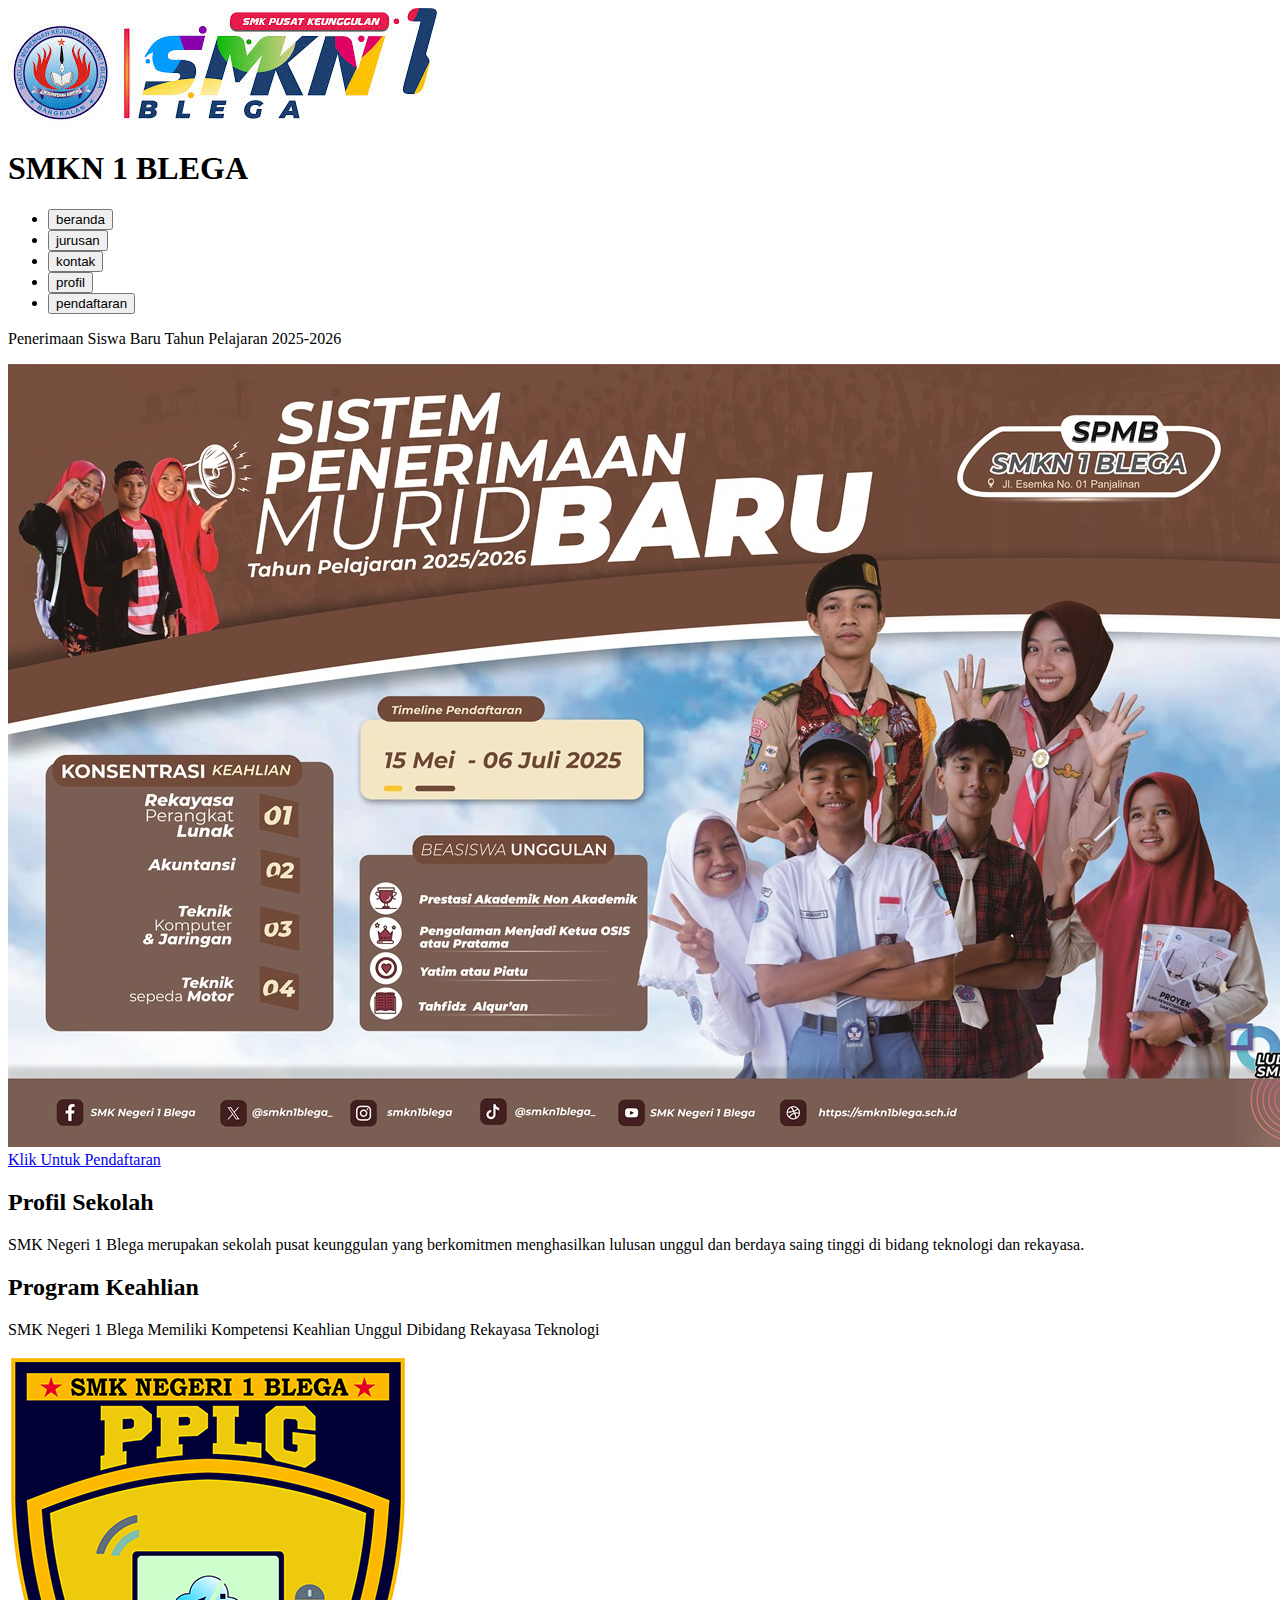
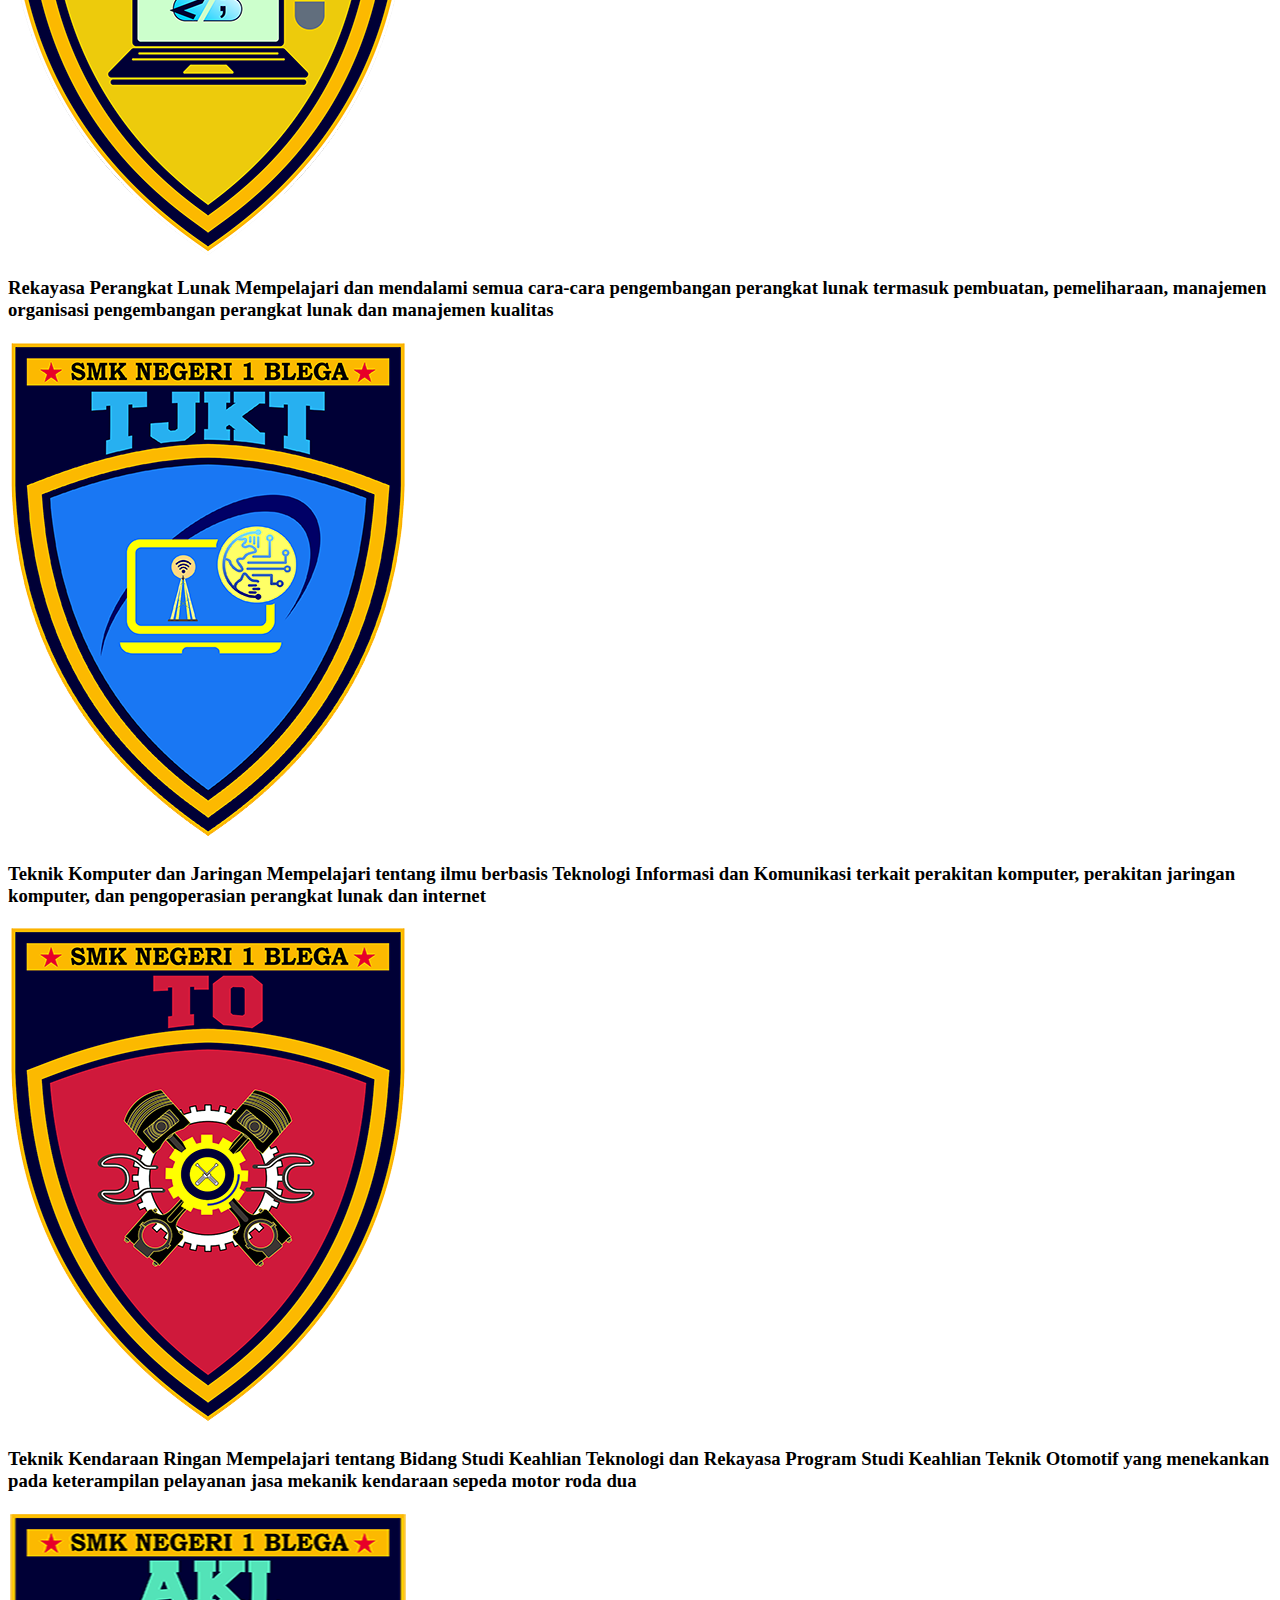
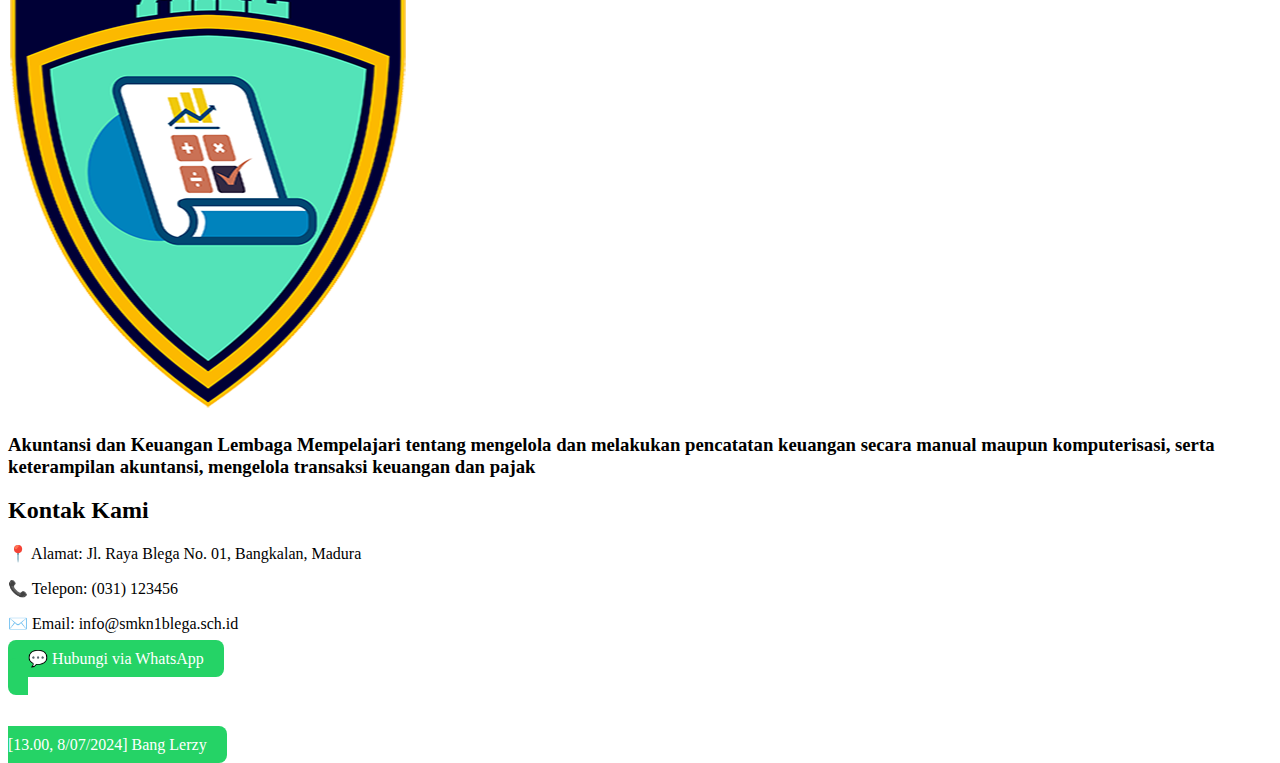
<file: index.html>
<!DOCTYPE html>
<html lang="id">
<head>
  <meta charset="UTF-8" 0/>
  <meta name="viewport" content="width=device-width, initial-scale=1.0" />
  <meta name="description" content="Website resmi SMKN 1 Blega. Informasi PPDB, jurusan, profil sekolah, dan kontak.">
  <title>website bang_lerz</title>
  <link rel="stylesheet" href="style.css" />
  <link rel="icon" href="images/favicon.ico" type="image/x-icon">

</head>
<body>
  <!-- HEADER -->
  <header>
    <div class="logo">
      <img src="images.jpg" alt="Logo SMKN 1 Blega">
      <h1>SMKN 1 BLEGA</h1>
    </div>
    <nav>
      <ul class="nav-links">
        <li><a href="index.html"><button>beranda</button></a></li>
         <li><a href="jurusan.html"><button>jurusan</button></a></li>
          <li><a href="kontak.html"><button>kontak</button></a></li>
          <li><a href="profil.html"><button>profil</button></a></li>
         <li><a href="pndaftaran.html"><button>pendaftaran</button></a></li>
      </ul>
      
    </nav>
  </header>

  <!-- BANNER -->
  <section class="banner" id="beranda">
  <P>Penerimaan Siswa Baru Tahun Pelajaran 2025‑2026</P>
  <!-- tambahkan kode ini di bawah tulisan-->
  <img src="SLIDE1 (1).jpg">
  <!--klik untuk pendaftaran-->
  <a href="pendaftaran.html" class="btn">Klik Untuk Pendaftaran</a>
</section>


  <!-- PROFIL -->
  <section id="profil2" class="profil2">
    <h2>Profil Sekolah</h2>
    <p>SMK Negeri 1 Blega merupakan sekolah pusat keunggulan yang berkomitmen menghasilkan lulusan unggul dan berdaya saing tinggi di bidang teknologi dan rekayasa.</p>
  </section>

  <!-- PROGRAM KEAHLIAN -->
  <section id="jurusan" class="program">
    <h2>Program Keahlian</h2>
    <p>SMK Negeri 1 Blega Memiliki Kompetensi Keahlian Unggul Dibidang Rekayasa Teknologi</p>
    <div class="card-container">
      <div class="card">
        <img src="LOGO PPLG.png" alt="RPL">
        <h3>Rekayasa Perangkat Lunak Mempelajari dan mendalami semua cara-cara pengembangan perangkat lunak termasuk pembuatan, pemeliharaan, manajemen organisasi pengembangan perangkat lunak dan manajemen kualitas</h3>
      </div>
      <div class="card">
        <img src="LOGO TJKT.png" alt="TKJ">
        <h3>Teknik Komputer dan Jaringan Mempelajari tentang ilmu berbasis Teknologi Informasi dan Komunikasi terkait perakitan komputer, perakitan jaringan komputer, dan pengoperasian perangkat lunak dan internet</h3>
      </div>
      <div class="card">
        <img src="LOGO TO.png" alt="Otomotif">
        <h3>Teknik Kendaraan Ringan Mempelajari tentang Bidang Studi Keahlian Teknologi dan Rekayasa Program Studi Keahlian Teknik Otomotif yang menekankan pada keterampilan pelayanan jasa mekanik kendaraan sepeda motor roda dua</h3>
      </div>
      <div class="card">
        <img src="LOGO AK.png" alt="AKL">
        <h3>Akuntansi dan Keuangan Lembaga Mempelajari tentang mengelola dan melakukan pencatatan keuangan secara manual maupun komputerisasi, serta keterampilan akuntansi, mengelola transaksi keuangan dan pajak                                              </h3>
      </div>
    </div>
  </section>

  <!-- KONTAK -->
  <section id="kontak" class="kontak">
    <h2>Kontak Kami</h2>
    <p>📍 Alamat: Jl. Raya Blega No. 01, Bangkalan, Madura</p>
    <p>📞 Telepon: (031) 123456</p>
    <p>✉️ Email: info@smkn1blega.sch.id</p>
   <a href="https://wa.me/6281234567890?text=Halo%20saya%20ingin%20bertanya%20tentang%20penerimaan%20siswa%20baru" 
   target="_blank" 
   class="btn btn-success" 
   style="background-color:#25D366; color:white; padding:10px 20px; border-radius:8px; text-decoration:none;">
   💬 Hubungi via WhatsApp
  </section>

  <!-- FOOTER -->
  <footer>
    <p>© 2025 SMKN 1 Blega | Semua Hak Dilindungi</p>
  </footer>

  <script>
    // Script sederhana untuk toggle menu di HP
    const menuBtn = document.querySelector('.menu-btn');
    const navLinks = document.querySelector('.nav-links');
    menuBtn.addEventListener('click', () => {
      navLinks.classList.toggle('active');
    });
  </script>
  <script>
  const target = document.getElementById('target');
  const container = document.getElementById('container');

  // Untuk touch screen atau klik
  target.addEventListener('click', () => {
    const elemenBiru = document.createElement('div');
    elemenBiru.classList.add('biru');
    container.appendChild(elemenBiru);
  });
</script>

</body>
</html>
[13.00, 8/07/2024] Bang Lerzy
</file>
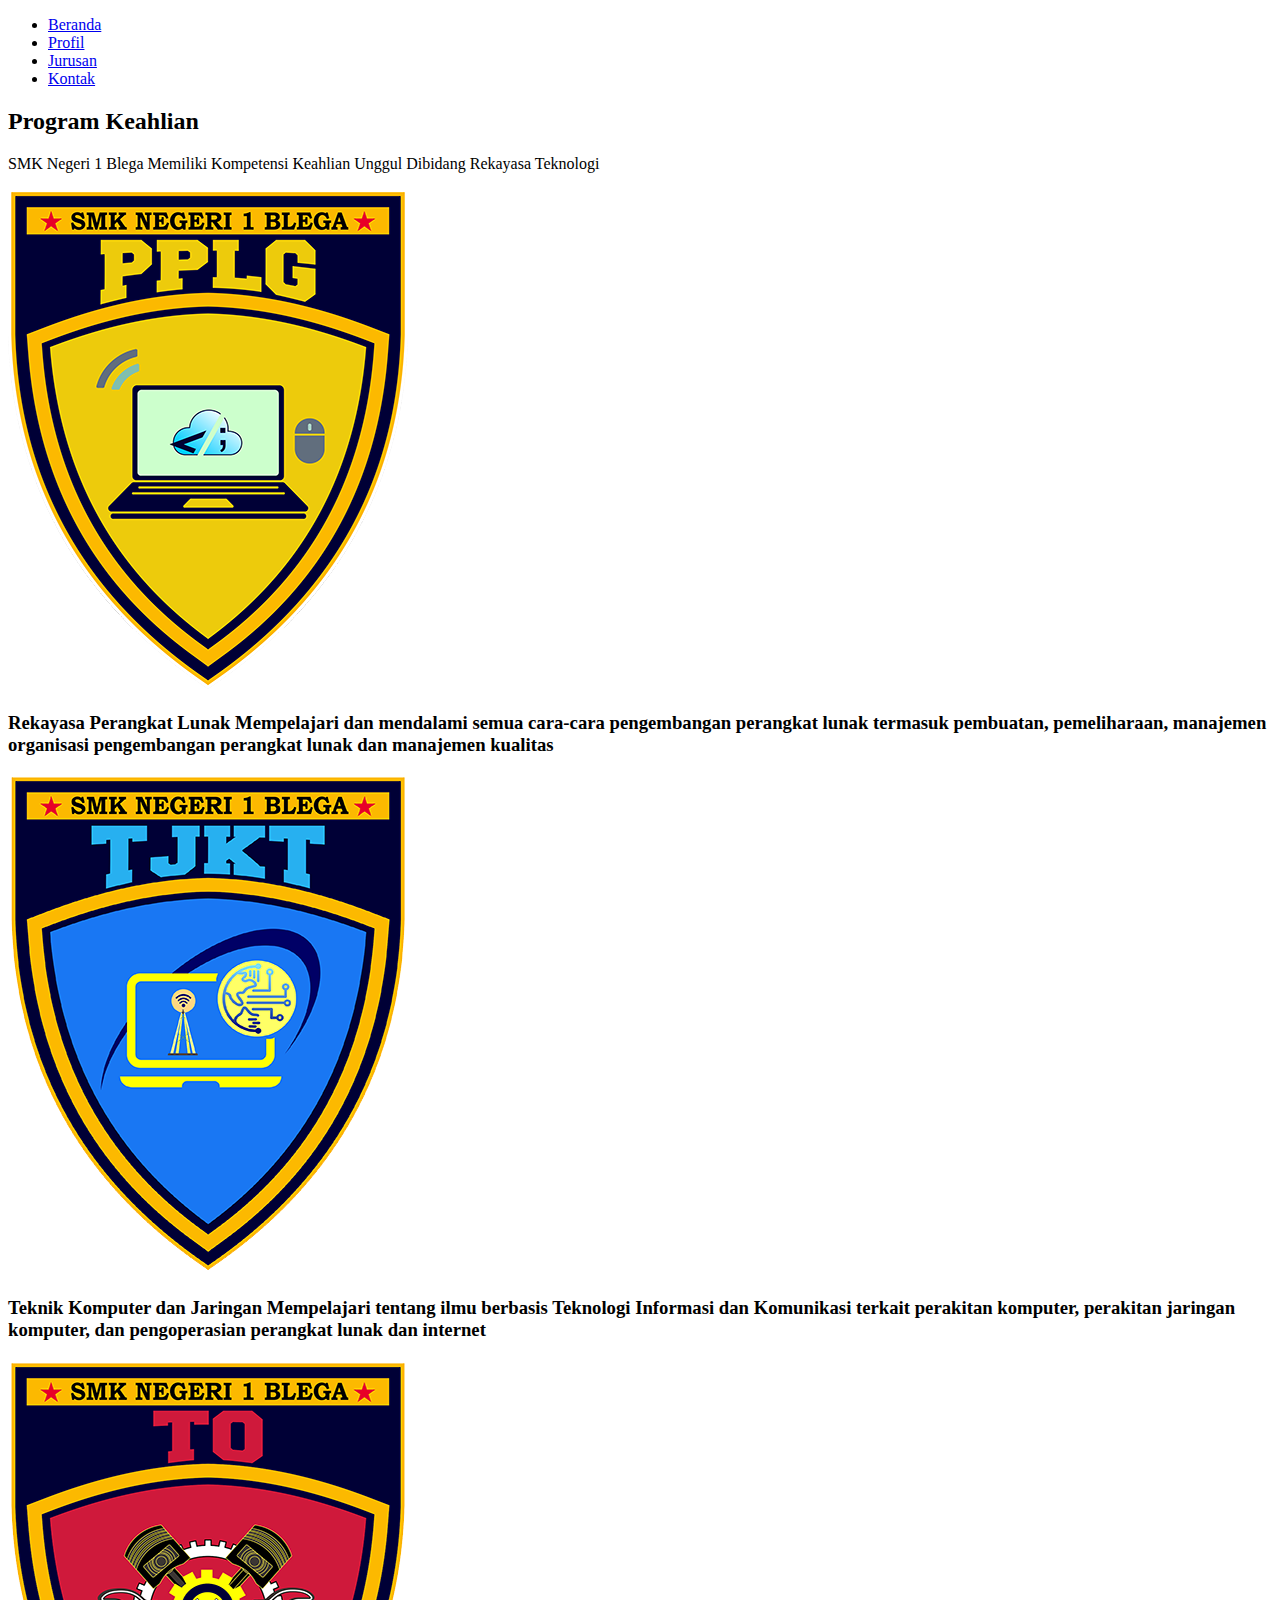
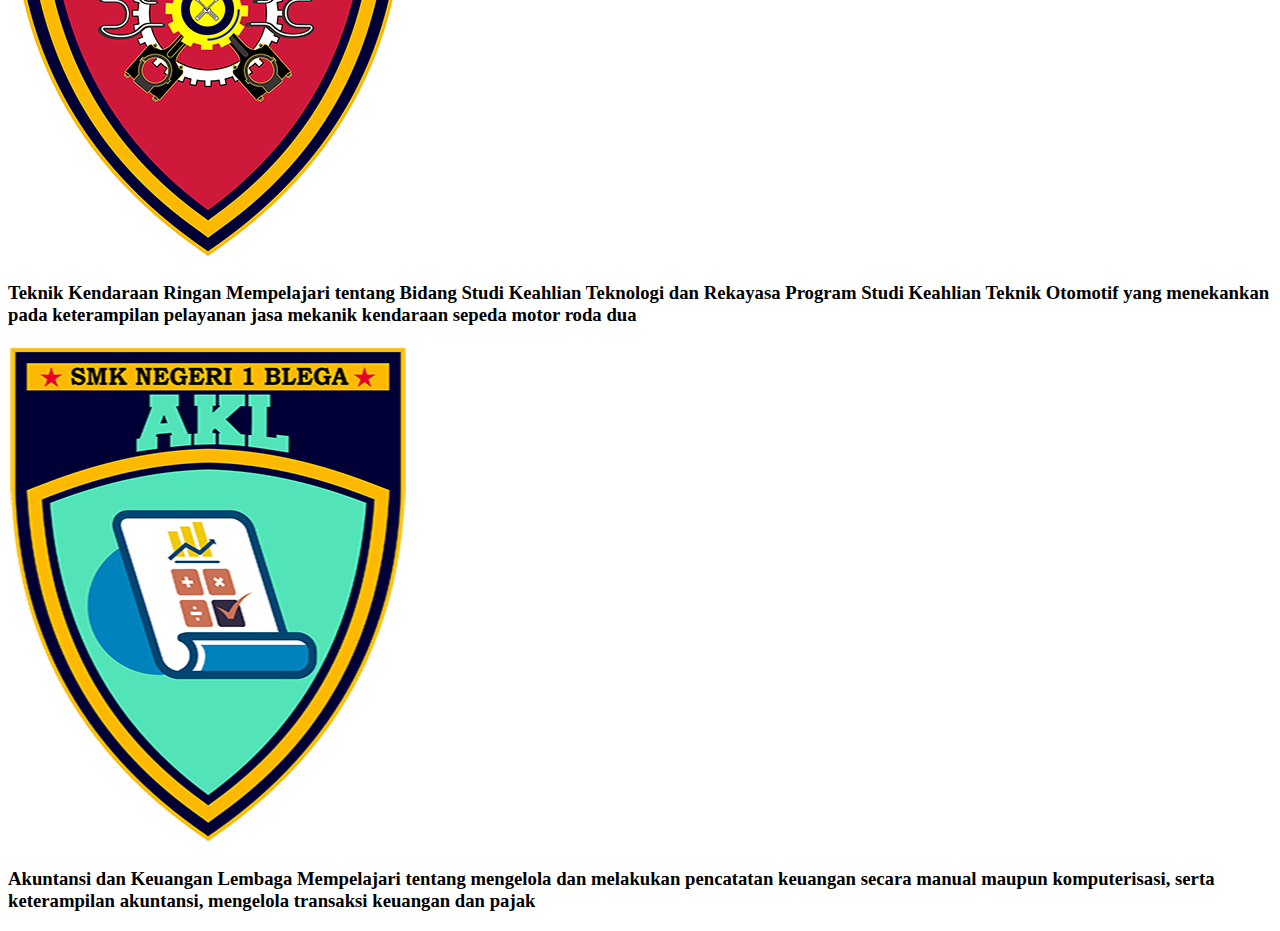
<file: jurusan.html>
<!DOCTYPE html>
<html lang="en">
<head>
    <meta charset="UTF-8">
    <meta name="viewport" content="width=device-width, initial-scale=1.0">
    <title>jurusan.smkn 1blega</title>
     <link rel="stylesheet" href="style.css" />
</head>
<body>
   <ul class="nav-links">
        <li><a href="beranda">Beranda</a></li>
        <li><a href="profil.html">Profil</a></li>
        <li><a href="jurusan.html">Jurusan</a></li>
        <li><a href="kontak.html">Kontak</a></li>
      </ul>
     <section id="jurusan" class="program">
    <h2>Program Keahlian</h2>
    <p>SMK Negeri 1 Blega Memiliki Kompetensi Keahlian Unggul Dibidang Rekayasa Teknologi</p>
    <div class="card-container">
      <div class="card">
        <img src="LOGO PPLG.png" alt="RPL">
        <h3>Rekayasa Perangkat Lunak Mempelajari dan mendalami semua cara-cara pengembangan perangkat lunak termasuk pembuatan, pemeliharaan, manajemen organisasi pengembangan perangkat lunak dan manajemen kualitas</h3>
      </div>
      <div class="card">
        <img src="LOGO TJKT.png" alt="TKJ">
        <h3>Teknik Komputer dan Jaringan Mempelajari tentang ilmu berbasis Teknologi Informasi dan Komunikasi terkait perakitan komputer, perakitan jaringan komputer, dan pengoperasian perangkat lunak dan internet</h3>
      </div>
      <div class="card">
        <img src="LOGO TO.png" alt="Otomotif">
        <h3>Teknik Kendaraan Ringan Mempelajari tentang Bidang Studi Keahlian Teknologi dan Rekayasa Program Studi Keahlian Teknik Otomotif yang menekankan pada keterampilan pelayanan jasa mekanik kendaraan sepeda motor roda dua</h3>
      </div>
      <div class="card">
        <img src="LOGO AK.png" alt="AKL">
        <h3>Akuntansi dan Keuangan Lembaga Mempelajari tentang mengelola dan melakukan pencatatan keuangan secara manual maupun komputerisasi, serta keterampilan akuntansi, mengelola transaksi keuangan dan pajak                                              </h3>
      </div>
    </div>
  </section>
</body>
</html>
</file>
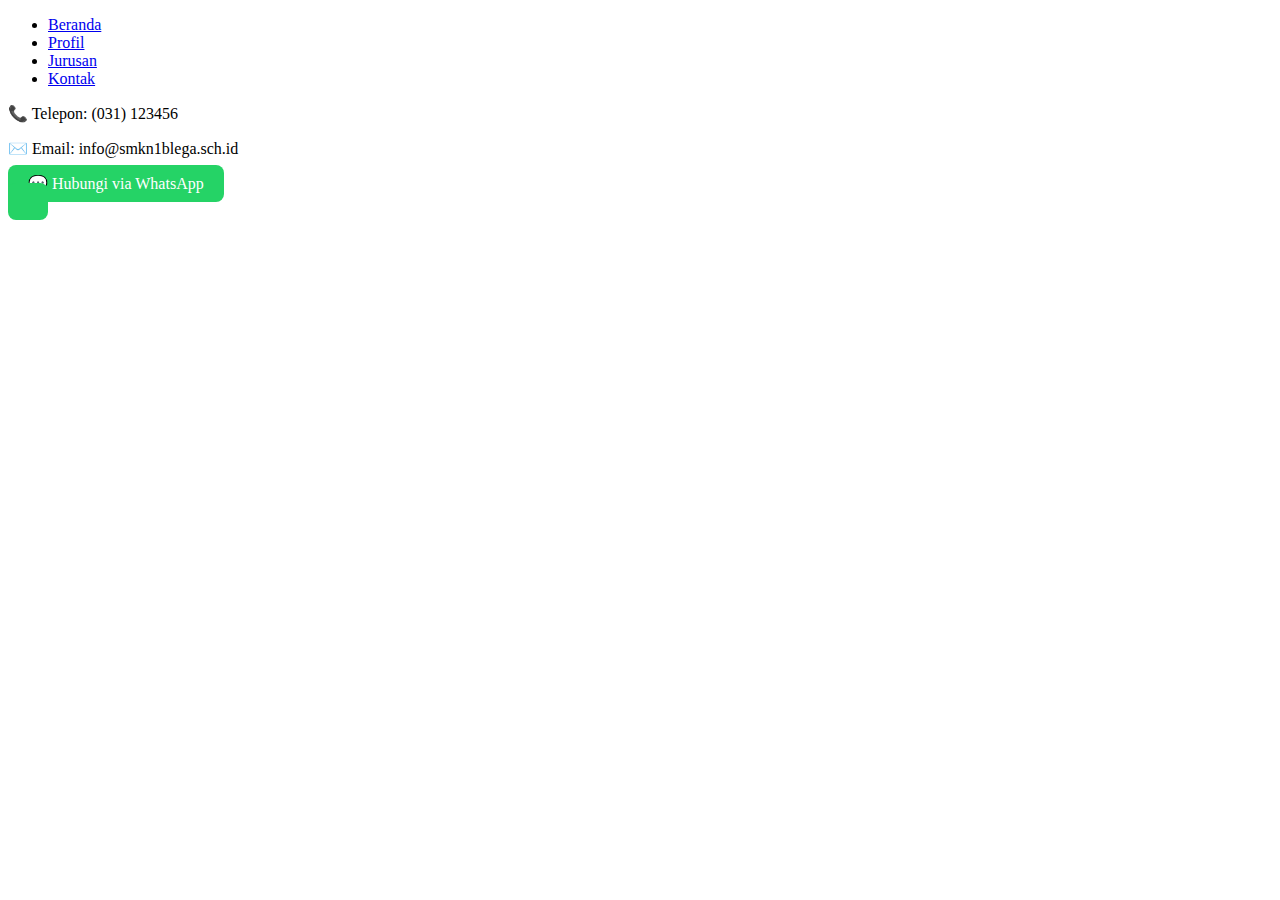
<file: kontak.html>
<!DOCTYPE html>
<html lang="en">
<head>
    <meta charset="UTF-8">
    <meta name="viewport" content="width=device-width, initial-scale=1.0">
    <title>Document</title>
    <link rel="stylesheet" href="style.css" />
</head>
<body>
     <ul class="nav-links">
        <li><a href="beranda">Beranda</a></li>
        <li><a href="profil.html">Profil</a></li>
        <li><a href="jurusan.html">Jurusan</a></li>
        <li><a href="kontak.html">Kontak</a></li>
      </ul>
       <section>
             <p>📞 Telepon: (031) 123456</p>
    <p>✉️ Email: info@smkn1blega.sch.id</p>
        <a href="https://wa.me/6281234567890?text=Halo%20saya%20ingin%20bertanya%20tentang%20penerimaan%20siswa%20baru" 
   target="_blank"  class="btn btn-success" 
   style="background-color:#25D366; color:white; padding:10px 20px; border-radius:8px; text-decoration:none;">
   💬 Hubungi via WhatsApp
       </section>
</body>
</html>
</file>
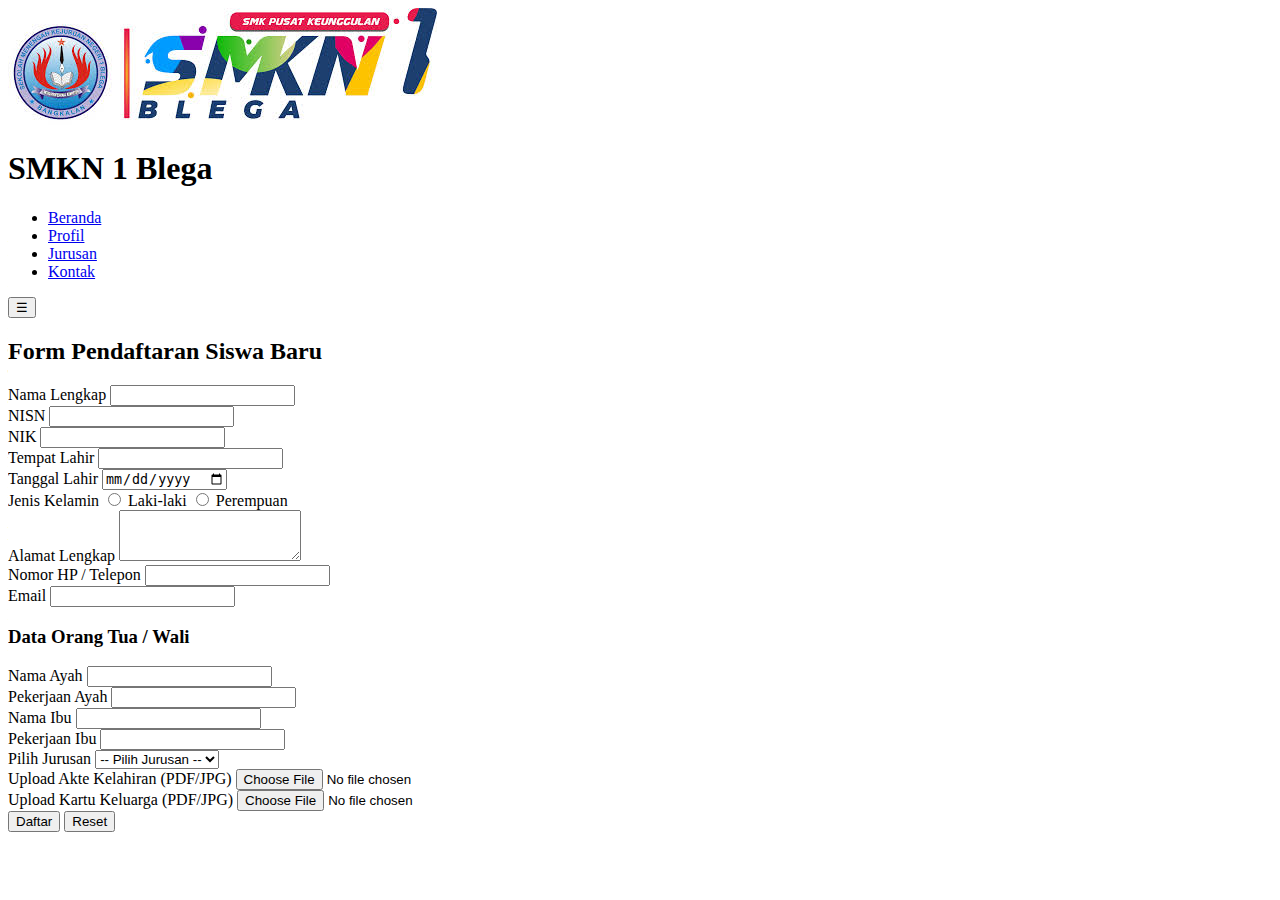
<file: pendafaran.html>
<!DOCTYPE html>
<html lang="id">
<head>
  <meta charset="UTF-8" />
  <meta name="viewport" content="width=device-width, initial-scale=1.0" />
  <title>Pendaftaran Siswa Baru</title>
  <link rel="stylesheet" href="style.css" />
</head>
<body>
  <!-- Header bisa kamu sisipkan di sini (jika belum) -->
  <header>
    <div class="logo">
      <img src="images.jpg" alt="Logo Sekolah" />
      <h1>SMKN 1 Blega</h1>
    </div>
    <nav>
      <ul class="nav-links">
        <li><a href="beranda">Beranda</a></li>
        <li><a href="profil.html">Profil</a></li>
        <li><a href="jurusan.html">Jurusan</a></li>
        <li><a href="kontak.html">Kontak</a></li>
      </ul>
      <button class="menu-btn">☰</button>
    </nav>
  </header>

  <main>
    <section class="form-pendaftaran">
      <h2>Form Pendaftaran Siswa Baru</h2>
      <form action="submit_pendaftaran.php" method="post" enctype="multipart/form-data">
        <!-- Data Pribadi -->
        <div class="form-group">
          <label for="nama_lengkap">Nama Lengkap</label>
          <input type="text" id="nama_lengkap" name="nama_lengkap" required />
        </div>

        <div class="form-group">
          <label for="nisn">NISN</label>
          <input type="text" id="nisn" name="nisn" required />
        </div>

        <div class="form-group">
          <label for="nik">NIK</label>
          <input type="text" id="nik" name="nik" required />
        </div>

        <div class="form-group">
          <label for="tempat_lahir">Tempat Lahir</label>
          <input type="text" id="tempat_lahir" name="tempat_lahir" required />
        </div>

        <div class="form-group">
          <label for="tanggal_lahir">Tanggal Lahir</label>
          <input type="date" id="tanggal_lahir" name="tanggal_lahir" required />
        </div>

        <div class="form-group">
          <label>Jenis Kelamin</label>
          <input type="radio" id="jk_l" name="jenis_kelamin" value="Laki-laki" required />
          <label for="jk_l">Laki‑laki</label>
          <input type="radio" id="jk_p" name="jenis_kelamin" value="Perempuan" />
          <label for="jk_p">Perempuan</label>
        </div>

        <div class="form-group">
          <label for="alamat">Alamat Lengkap</label>
          <textarea id="alamat" name="alamat" rows="3" required></textarea>
        </div>

        <div class="form-group">
          <label for="no_hp">Nomor HP / Telepon</label>
          <input type="tel" id="no_hp" name="no_hp" required />
        </div>

        <div class="form-group">
          <label for="email">Email</label>
          <input type="email" id="email" name="email" />
        </div>

        <!-- Data Orang Tua / Wali -->
        <h3>Data Orang Tua / Wali</h3>
        <div class="form-group">
          <label for="nama_ayah">Nama Ayah</label>
          <input type="text" id="nama_ayah" name="nama_ayah" required />
        </div>
        <div class="form-group">
          <label for="pekerjaan_ayah">Pekerjaan Ayah</label>
          <input type="text" id="pekerjaan_ayah" name="pekerjaan_ayah" />
        </div>
        <div class="form-group">
          <label for="nama_ibu">Nama Ibu</label>
          <input type="text" id="nama_ibu" name="nama_ibu" required />
        </div>
        <div class="form-group">
          <label for="pekerjaan_ibu">Pekerjaan Ibu</label>
          <input type="text" id="pekerjaan_ibu" name="pekerjaan_ibu" />
        </div>

        <!-- Pilihan Jurusan / Program Keahlian -->
        <div class="form-group">
          <label for="jurusan">Pilih Jurusan</label>
          <select id="jurusan" name="jurusan" required>
            <option value="">-- Pilih Jurusan --</option>
            <option value="PPLG">PPLG</option>
            <option value="TJKT">TJKT</option>
            <option value="TO">TO</option>
            <option value="AKL">AKL</option>
          </select>
        </div>

        <!-- Upload Dokumen -->
        <div class="form-group">
          <label for="file_akte">Upload Akte Kelahiran (PDF/JPG)</label>
          <input type="file" id="file_akte" name="file_akte" accept=".pdf, image/*" />
        </div>
        <div class="form-group">
          <label for="file_kk">Upload Kartu Keluarga (PDF/JPG)</label>
          <input type="file" id="file_kk" name="file_kk" accept=".pdf, image/*" />
        </div>

        <!-- Submit & Reset -->
        <div class="form-group">
          <button type="submit" class="btn-submit">Daftar</button>
          <button type="reset" class="btn-reset">Reset</button>
        </div>
      </form>
    </section>
  </main>

</body>
</html>
</file>
<file: style.css>
*body{
   baground-color:#1e2a78;
   color:white;
}
</file>
